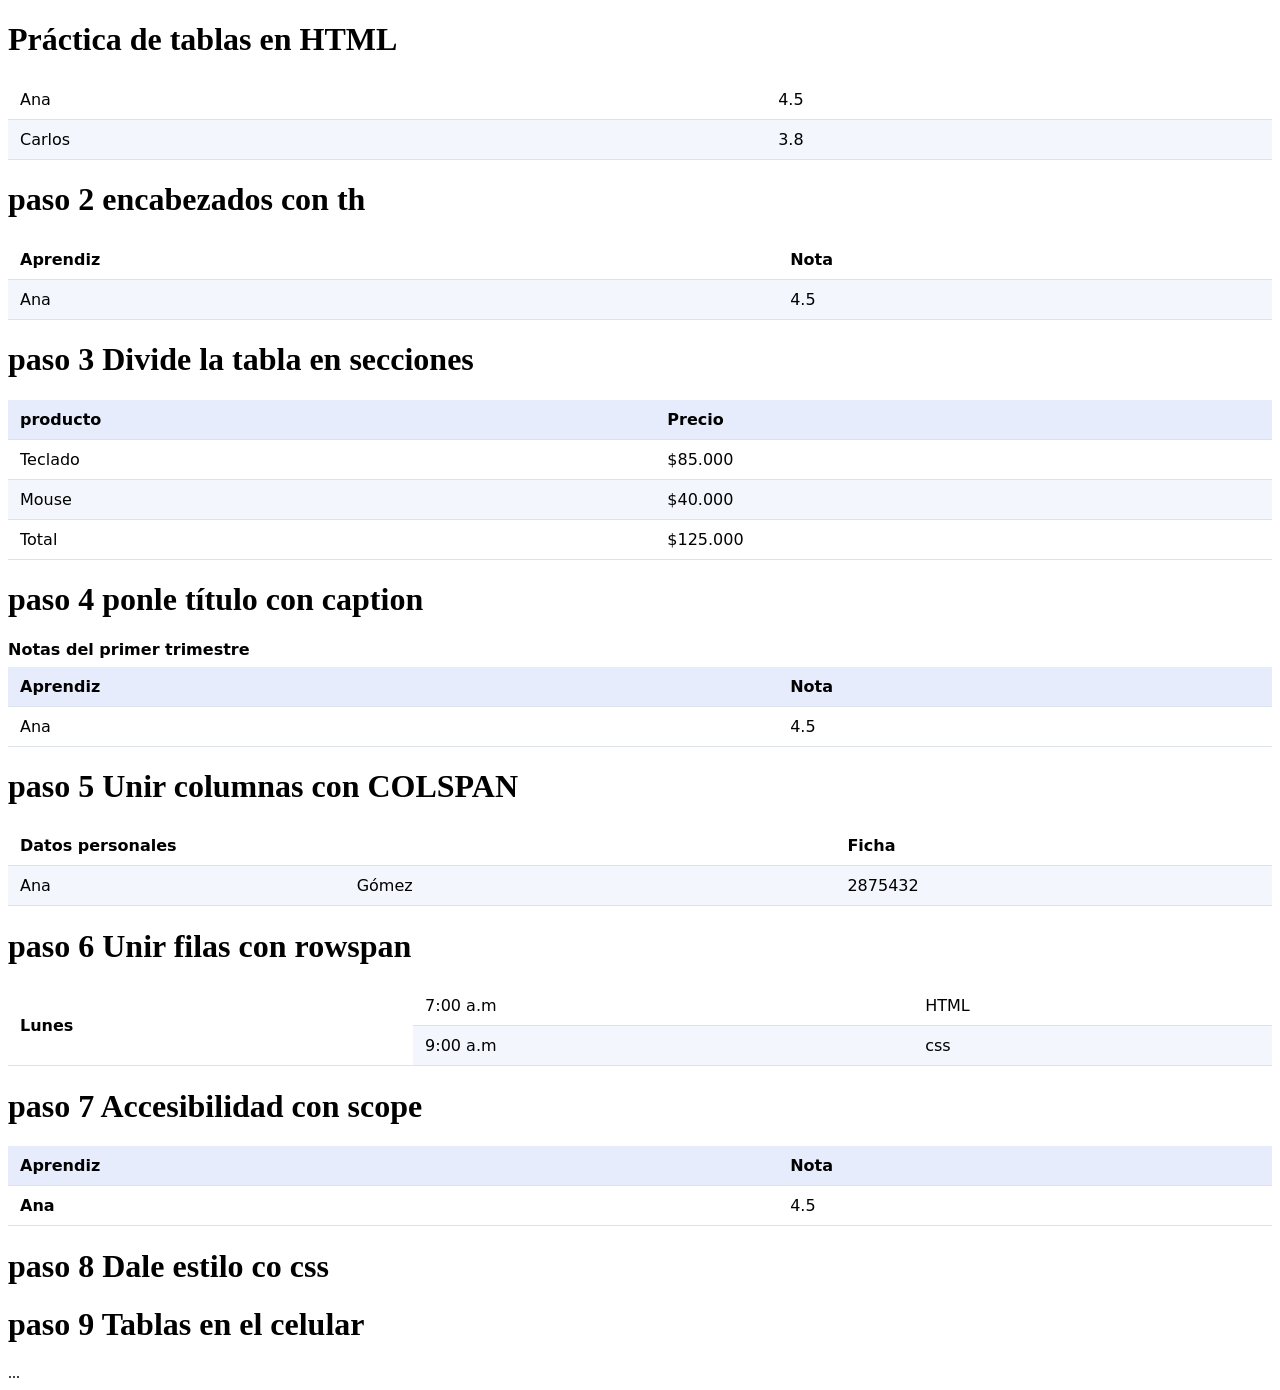
<file: index.html>
<!DOCTYPE html>
<html lang="en">
<head>
    <meta charset="UTF-8">
    <meta name="viewport" content="width=device-width, initial-scale=1.0">
    <title>Document</title>
    <link rel="stylesheet" href="css/styles.css">
</head>
<body>
    <main>
        <h1>Práctica de tablas en HTML</h1>
       <!--Aqui va un<section> por cada tabla de los pasos 1 a 9--> 
        <section>
            <table>
                <tr>
                    <td>Ana</td>
                    <td>4.5</td>
                </tr>
                <tr>
                    <td>Carlos</td>
                    <td>3.8</td>
                </tr>
            </table>
        </section>
                        <h1> paso 2 encabezados con th</h1>
        <section>           
            <table>
                <tr>
                    <th>Aprendiz</th>
                    <th>Nota</th>
                </tr>
                <tr>
                   <td>Ana</td>
                   <td>4.5</td>
                </tr>
            </table>
        </section> 
                  <h1> paso 3 Divide la tabla en secciones</h1>   
        <section>   
            <table>
                <thead>
                    <tr>
                        <th>producto</th>
                        <th>Precio</th>
                    </tr>
                </thead>
                <tbody>
                    <tr><td>Teclado</td><td>$85.000</td></tr>
                    <tr><td>Mouse</td><td>$40.000</td></tr>
                <tfoot>
                    <tr><td>Total</td><td>$125.000</td></tr>                 
                </tfoot>
            </table>
        </section>
                     <h1>paso 4 ponle título con caption</h1>
        <section>
            <table>
                <caption>Notas del primer trimestre</caption>
                <thead>
                    <tr><th>Aprendiz</th><th>Nota</th></tr>
                </thead>
                <tbody>
                     <tr><td>Ana</td><td>4.5 </td></tr>
                </tbody>
            </table>                           
        </section> 

         <h1>paso 5 Unir columnas con COLSPAN</h1>
         
         <section>         
            <table>
                    <tr>
                        <th colspan="2">Datos personales</th>
                        <th>Ficha</th>
                    </tr>
                    <tr>
                        <td>Ana</td>
                        <td>Gómez</td>
                        <td>2875432</td>
                    </tr>
            </table>
        </section>

            <h1>paso 6 Unir filas con rowspan</h1>
        <section>
            <table>
                <tr>
                    <th rowspan="2">Lunes</th>
                    <td>7:00 a.m</td>
                    <td>HTML</td>
                </tr>
                <tr>
                   <!--Aqui no va "Lunes": ya ocupa esta fila-->   
                   <td>9:00 a.m</td>
                   <td>css</td>
                </tr>
            </table>
        </section>

             <h1>paso 7 Accesibilidad con scope</h1>
        <section>
            <table>
                <thead>
                    <tr>
                        <th scope="col">Aprendiz</th>
                        <th scope="col">Nota</th>
                    </tr>
                </thead>
                <tbody>
                    <tr>
                        <th scope="row">Ana</th>
                        <td>4.5</td>
                    </tr>
                </tbody>
            </table>
        </section>
               <h1>paso 8 Dale estilo co css</h1>
               <h1>paso 9 Tablas en el celular</h1>

        <section>
            <div class="tabla-contenedor">
                <table>...</table>
            </div>
        </section>
    </main>    
</body>
</html>
</file>
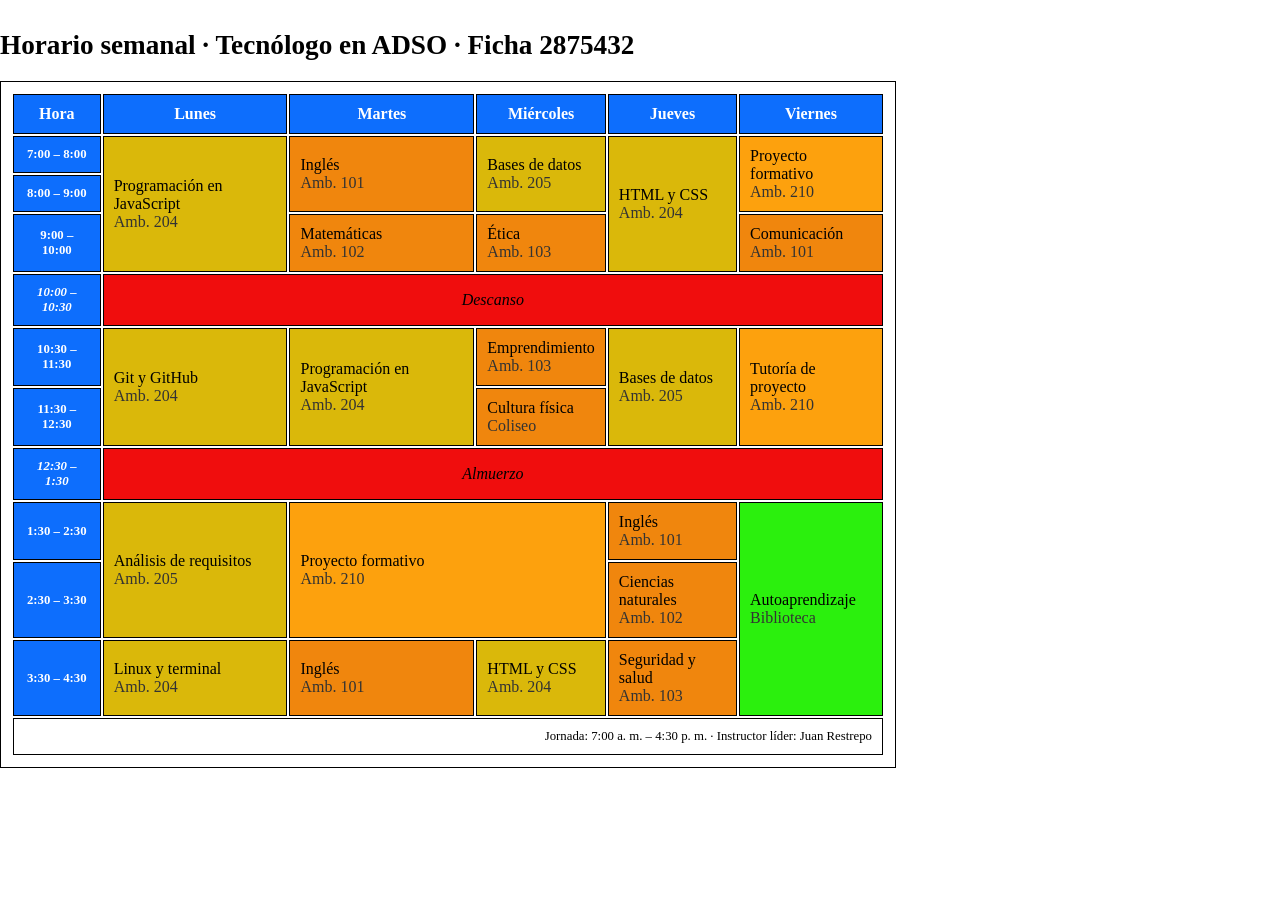
<file: horario.html>
<!DOCTYPE html>
<html lang="en">
<head>
    <meta charset="UTF-8">
    <meta name="viewport" content="width=device-width, initial-scale=1.0">
    <title>Horario</title>
    <link rel="stylesheet" href="css/stylehorario.css">
</head>
<body>
    <main>
        <section class="horario">
            <div class="tabla-contenedor">
                <table>
                    <caption>Horario semanal · Tecnólogo en ADSO · Ficha 2875432</caption>
                    <thead>
                        <tr>
                            <th scope="col">Hora</th>
                            <th scope="col">Lunes</th>
                            <th scope="col">Martes</th>
                            <th scope="col">Miércoles</th>
                            <th scope="col">Jueves</th>
                            <th scope="col">Viernes</th>
                         </tr>
                    </thead>
                    <tbody>
                        <tr>
                            <th scope="row">7:00 – 8:00</th>
                            <td class="tecnica" rowspan="3">Programación en JavaScript <span class="ambiente">Amb. 204</span></td>
                            <td class="transversal" rowspan="2">Inglés <span class="ambiente">Amb. 101</span></td>
                            <td class="tecnica" rowspan="2">Bases de datos <span class="ambiente">Amb. 205</span></td>
                            <td class="tecnica" rowspan="3">HTML y CSS <span class="ambiente">Amb. 204</span></td>
                            <td class="proyecto" rowspan="2">Proyecto formativo <span class="ambiente">Amb. 210</span></td>
                        </tr>
                        <tr>
                            <th scope="row">8:00 – 9:00</th>
                        </tr>
                        <tr>
                            <th scope="row">9:00 – 10:00</th>
                            <td class="transversal">Matemáticas <span class="ambiente">Amb. 102</span></td>
                            <td class="transversal">Ética <span class="ambiente">Amb. 103</span></td>
                            <td class="transversal">Comunicación <span class="ambiente">Amb. 101</span></td>
                        </tr>
                        <tr class="pausa">
                            <th scope="row">10:00 – 10:30</th>
                            <td colspan="5">Descanso</td>
                        </tr>
                        <tr>
                             <th scope="row">10:30 – 11:30</th>
                             <td class="tecnica" rowspan="2">Git y GitHub <span class="ambiente">Amb. 204</span></td>
                             <td class="tecnica" rowspan="2">Programación en JavaScript <span class="ambiente">Amb. 204</span></td>
                             <td class="transversal">Emprendimiento <span class="ambiente">Amb. 103</span></td>
                             <td class="tecnica" rowspan="2">Bases de datos <span class="ambiente">Amb. 205</span></td>
                             <td class="proyecto" rowspan="2">Tutoría de proyecto <span class="ambiente">Amb. 210</span></td>
                        </tr>
                        <tr>
                             <th scope="row">11:30 – 12:30</th>
                             <td class="transversal">Cultura física <span class="ambiente">Coliseo</span></td>
                        </tr>
                        <tr class="pausa">
                            <th scope="row">12:30 – 1:30</th>
                            <td colspan="5">Almuerzo</td>
                        </tr>
                        <tr>
                             <th scope="row">1:30 – 2:30</th>
                             <td class="tecnica" rowspan="2">Análisis de requisitos <span class="ambiente">Amb. 205</span></td>
                             <td class="proyecto" colspan="2" rowspan="2">Proyecto formativo <span class="ambiente">Amb. 210</span></td>
                             <td class="transversal">Inglés <span class="ambiente">Amb. 101</span></td>
                             <td class="libre" rowspan="3">Autoaprendizaje <span class="ambiente">Biblioteca</span></td>
                        </tr>
                        <tr>
                            <th scope="row">2:30 – 3:30</th>
                            <td class="transversal">Ciencias naturales <span class="ambiente">Amb. 102</span></td>
                        </tr>
                        <tr>
                            <th scope="row">3:30 – 4:30</th>
                            <td class="tecnica">Linux y terminal <span class="ambiente">Amb. 204</span></td>
                            <td class="transversal">Inglés <span class="ambiente">Amb. 101</span></td>
                            <td class="tecnica">HTML y CSS <span class="ambiente">Amb. 204</span></td>
                            <td class="transversal">Seguridad y salud <span class="ambiente">Amb. 103</span></td>
                        </tr>
                    </tbody>
                    <tfoot>
                        <tr>
                            <td colspan="6">Jornada: 7:00 a. m. – 4:30 p. m. · Instructor líder: Juan Restrepo</td>
                        </tr>
                     </tfoot>
                </table>
            </div>
        </section>
    </main>    
</body>
</html>
</file>
<file: css/styles.css>
table{
    width: 100%;
    border-collapse: collapse; /* un solo borde entre celdas*/
    font-family: system-ui, -apple-system, BlinkMacSystemFont, 'Segoe UI', Roboto, Oxygen, Ubuntu, Cantarell, 'Open Sans', 'Helvetica Neue', sans-serif;
}
caption{
    text-align: left;
    font-weight: 600;
    padding-bottom: 8px;
}
th, td{
    padding: 10px 12px;
    border-bottom: 1px solid #dde1ea;
    text-align: left;
}

thead th{
    background: #e7ecfd;
}
tbody tr:nth-child(even){
    background: #f4f6fd;  /* filas intercaladas (cebra)*/
}
tbody tr:hover{
    background:#fff1a8; /* Resalta la fila bajo el mouse*/
}
.numero{
    text-align: right; /* los numeros se alinean a la derecha*/
}
.tabla-contenedor{
    overflow-x: auto; /* solo la tabla se desplaza, no la pagina*/
}
</file>
<file: css/stylehorario.css>
*{
    margin:0px;
    padding:0px;
}

header{
    position: sticky;
}

main{
    justify-items: center;
    
}

.horario{
    width: 70%;
    margin-top: 30px;
}

table, td ,th{
    border: 1px solid black;
    padding: 10px;
}

table{
     border-collapse: border;
   
}

caption{
    font-size: 1.7rem;
    
    text-align: left;
    font-weight: 600;
    margin-bottom: 20px;
}

thead{
    background-color: #0d6efd;
    color: white;
}

tbody th{
    background-color: #0d6efd;
    font-size: 0.8rem;
    color: white;
}

.tecnica{
    background-color: #dab80a;
    
}

.transversal{
    background-color: #f0860d;
}

.proyecto{
    background-color: #fda10d;
}

.libre{
    background-color: #2bf00d;
}

.pausa{
    background-color: #f00d0d;
    text-align: center;
    font-style: italic;
}

.ambiente{
    display: block;
    color: #333;
    font: size 0.8rem;
}

.tecnica:hover, .transversal:hover, .proyecto:hover{
    transform: scale(1.1);
    border: 2px solid #fefefe;
}

tfoot{
    font-size: 0.8rem;
    text-align: right;
}

.tabla-contenedor{
    overflow-x: auto;
}
</file>
